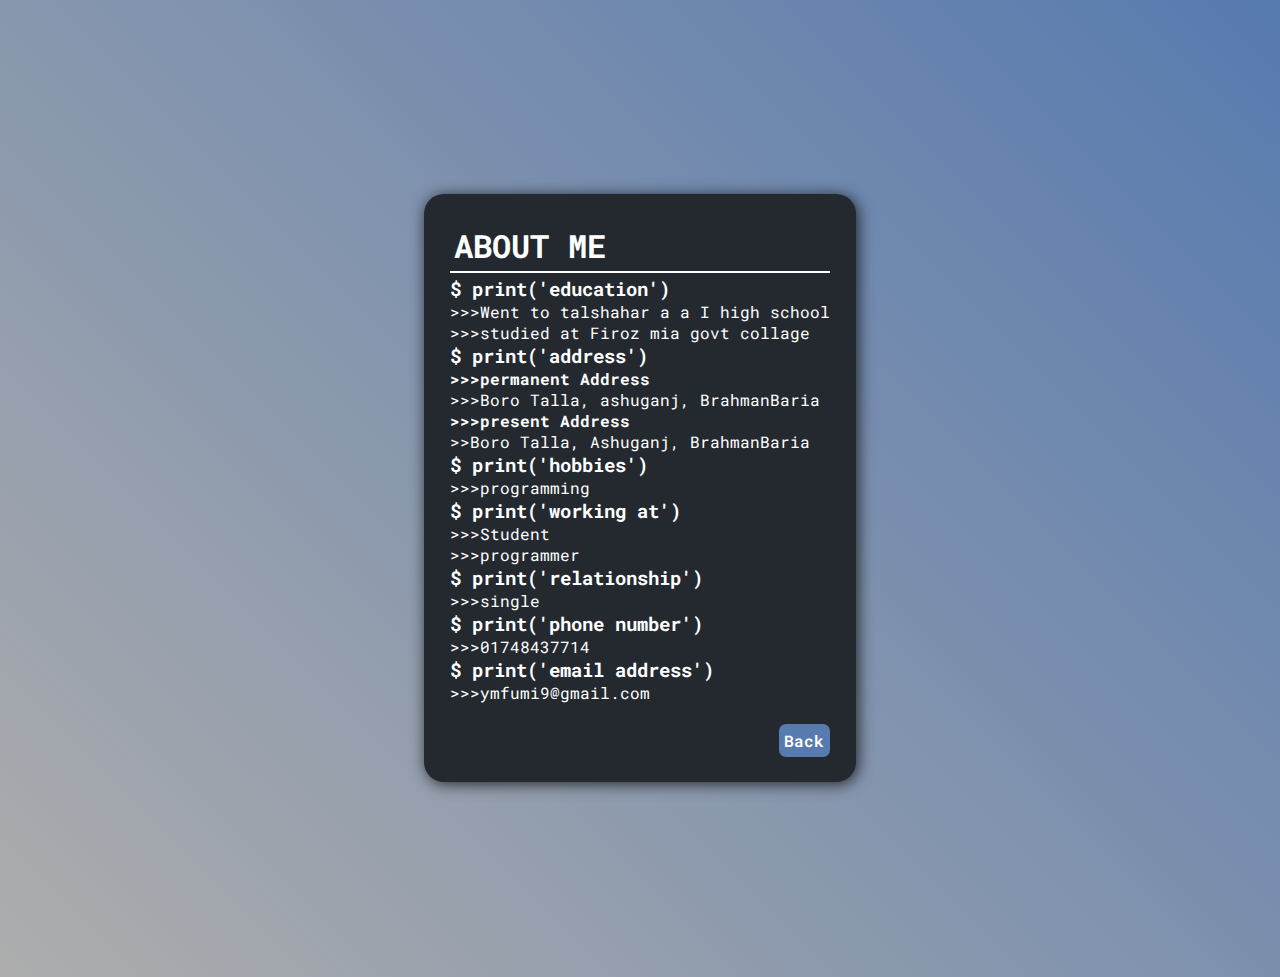
<file: intro.html>
<!DOCTYPE html>
<html>
<head>
	<meta charset="utf-8">
	<meta name="viewport" content="width=device-width, initial-scale=1">
	<link rel="stylesheet" type="text/css" href="style2.css">
	<link rel="icon" href="img.svg">
	<title>Myself</title>
</head>
<body>
	<div class="intro">
		<h1>About Me</h1>
		<div class="education">
			<h3>$ print('education')</h3>
			<span>>>>Went to talshahar a a I high school</span>
			<br>
			<span>>>>studied at Firoz mia govt collage</span>
		</div>
		<div class="address">
			<h3>$ print('address')</h3>
			<h4>>>>permanent Address </h4>
			<span>>>>Boro Talla, ashuganj, BrahmanBaria</span>
			<h4>>>>present Address</h4>
			<span>>>Boro Talla, Ashuganj, BrahmanBaria</span>
		</div>
		<div class="hobbies">
			<h3>$ print('hobbies')</h3>
			<span>>>>programming</span>
		</div>
		<div class="working">
			<h3>$ print('working at')</h3>
			<span>>>>Student</span>
			<br>
			<span>>>>programmer</span>
		</div>
		<div class="relation">
			<h3>$ print('relationship')</h3>
			<span>>>>single</span>
		</div>
		<div class="contract">
			<h3>$ print('phone number')</h3>
			<span>>>>01748437714</span>
			<h3>$ print('email address')</h3>
			<span>>>>ymfumi9@gmail.com</span>
		</div>
		<br>
		<div class="btn">
			<a href="index.html">Back</a>
		</div>
	</div>
	
</body>
</html>
</file>
<file: style2.css>
@import url('https://fonts.googleapis.com/css2?family=Roboto+Mono:wght@100&display=swap');
*
{
	margin: 0;
	padding: 0;
	box-sizing: border-box;
	font-family: 'Roboto Mono', monospace;
}

body
{	
	margin: 3%;
	display: flex;
	justify-content: center;
	align-items: center;
	min-height: 100vh;
	background: linear-gradient(45deg, #adadad, #577aaf);
}

.intro
{	
	padding: 2%;
	position: absolute;
	background: #24292f;
	border-radius: 20px;
	box-shadow: 2px 2px 15px rgba(0, 0, 0, 0.75);
}

.intro h1
{
	color: #fff;
	text-transform: uppercase;
	border-bottom: 2px solid #fff;
	padding: 1%;
}


.intro .education
{	
	padding-top: 1%;
	color: #fff;
}

.intro .address
{
	color: #fff;
}

.intro .hobbies
{
	color: #fff;
}

.intro .working
{
	color: #fff;
}

.intro .relation
{
	color: #fff;
}

.intro .contract
{
	color: #fff;
}

.intro .btn
{	
	position: relative;
}

.intro .btn a
{	
	text-decoration: none;
	color: #fff;
	background: #577aaf;
	padding: 1.5%;
	font-weight: 600;
	border-radius: 7px;
	float: right;
}
</file>
